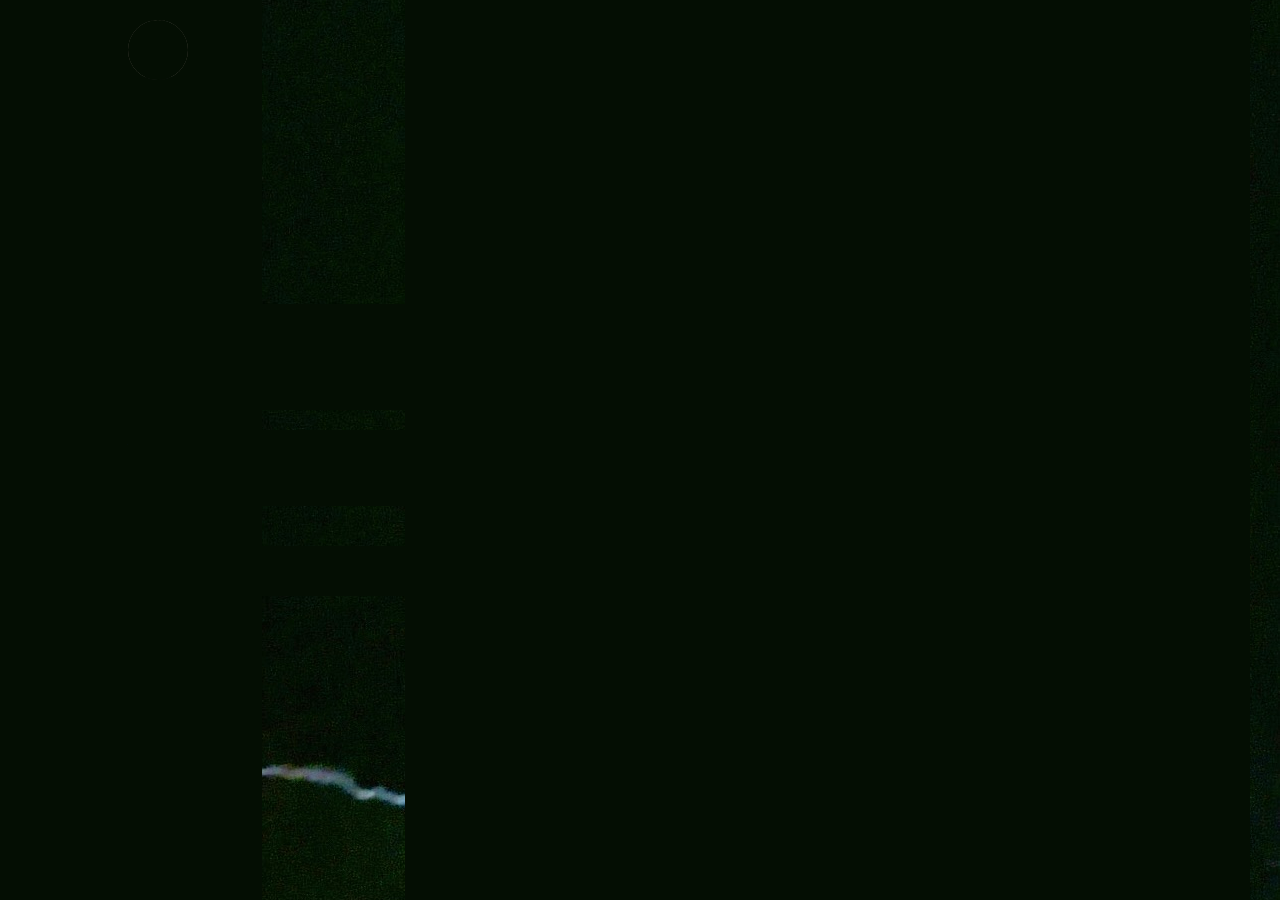
<file: index.html>
<!doctype html>
<html lang="en">
<head>
    <meta charset="UTF-8">
    <meta name="viewport" content="width=device-width,initial-scale=1.0">
    <link href='https://unpkg.com/boxicons@2.1.4/css/boxicons.min.css' rel='stylesheet'>
    <meta http-equiv="X-UA-Compatible" content="IE=edge">
    <link type="text/css" rel="stylesheet" href="style.css"/>
    <title>My porfolio</title>
</head>
<body>
    <header class="header">
        <a href="index.html" class="logo"></a>

        <nav class="navbar">
            <div class="button">
                <a href="index.html" class="content" class="active">Home</a>
                <a href="portfolio.html" class="content">Portfolio</a>
                <a href="timetable.html" class="content">My School timeable</a>
                <a href="contact.html" class="content">Contact</a>
            </div>
        </nav>
    </header>

    <section class="Home">
        <div class="Home-content">
            <h1>Hi, My name is Ocean</h1>
            <h3>SIT international exchange student</h3>
            <p>An undergrad student in computer science at the University of Macau.
                Possess strong problem-solving and reorganizing logical structure.
                 Familiar with communicating in Chinese, English and Japanese. <br />
                 Desire to become a professional computer scientist.</p>
            <div class="box">
                <a href="portfolio.html">My porfolio</a>
                <a href="contact.html">Contact</a>
            </div>
        </div>

        <div class="Home-so">
            <a href="https://www.instagram.com/ocean__426/"><i class='bx bxl-instagram'></i></a>
            <a href="https://www.discordapp.com/users/s.k._0426"><i class='bx bxl-discord'></i></a>
        </div>
        <span class="Home-image"></span>
    </section>
</body>
</html>
</file>
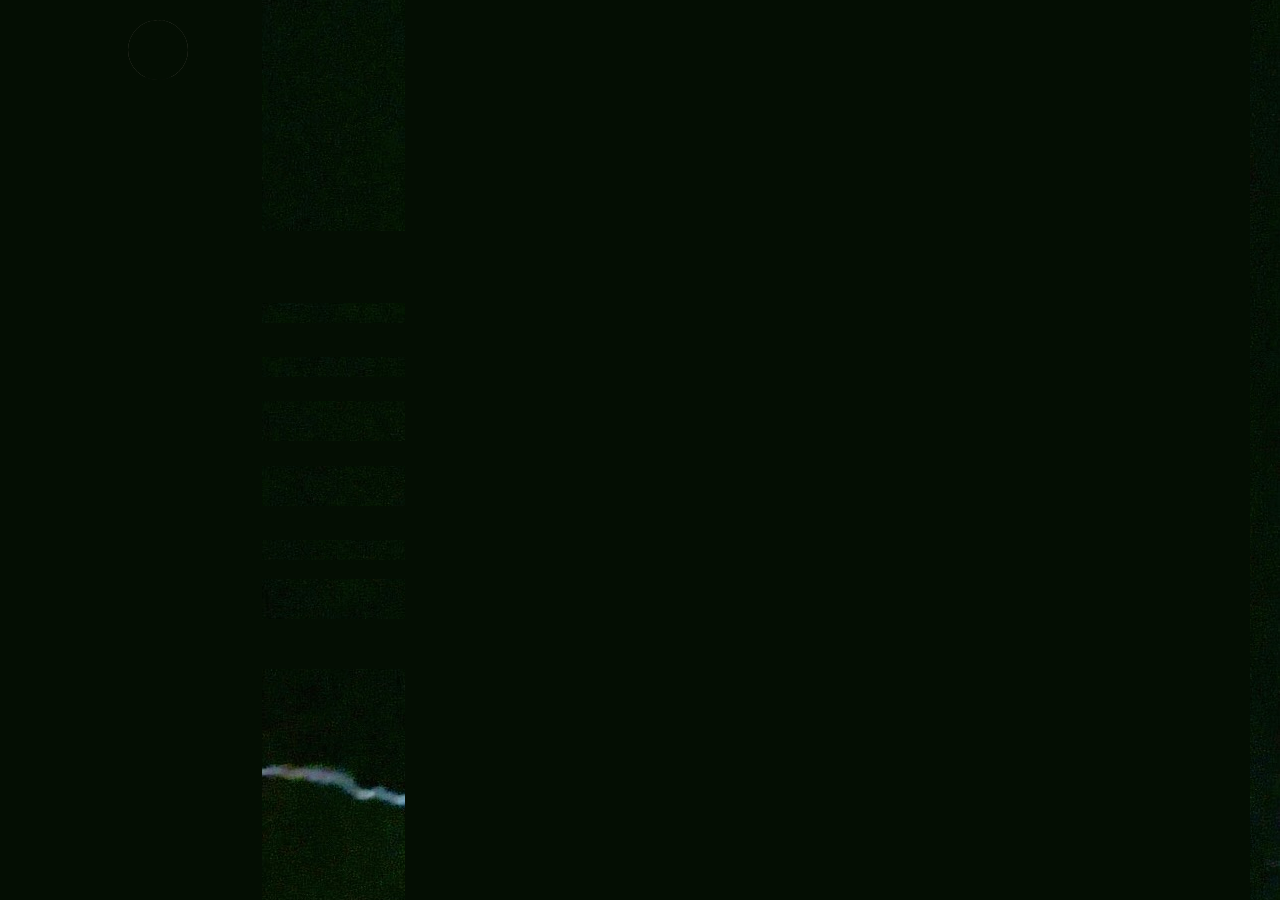
<file: contact.html>
<!doctype html>
<html lang="en">
<head>
    <meta charset="UTF-8">
    <meta name="viewport" content="width=device-width,initial-scale=1.0">
    <link href='https://unpkg.com/boxicons@2.1.4/css/boxicons.min.css' rel='stylesheet'>
    <meta http-equiv="X-UA-Compatible" content="IE=edge">
    <link type="text/css" rel="stylesheet" href="style.css"/>
    <title>My porfolio</title>
</head>
<body>
    <header class="header">
        <a href="index.html" class="logo"></a>

        <nav class="navbar">
            <div class="button">
                <a href="index.html" class="content" class="active">Home</a>
                <a href="portfolio.html" class="content">Portfolio</a>
                <a href="timetable.html" class="content">My School timeable</a>
                <a href="contact.html" class="content">Contact</a>
            </div>
        </nav>
    </header>

    <section class="Home">
        <div class="Home-content">
            <h1>Here's my contact</h1><br/>
            <h3>phone no.</h3>
            <p><img class="Macau" src="Flag_of_Macau.svg.png"alt="this is the flag of macau" width="30px" height="20px">(+853)63839058</p>
            <p><img class="Japan" src="Flag_of_Japan.svg.png"alt="this is the flag of japan" width="30px" height="20px">(+81)07064543426</p>
            <h3>Email</h3>
           <p class="email">z124038@shibaura-it.ac.jp</p>
            <div class="box">
                <a href="portfolio.html">My porfolio</a>
                <a href="contact.html">Contact</a>
            </div>
        </div>

        <div class="Home-so">
            <a href="https://www.instagram.com/ocean__426/"><i class='bx bxl-instagram'></i></a>
            <a href="https://www.discordapp.com/users/s.k._0426"><i class='bx bxl-discord'></i></a>
        </div>
        <span class="Home-image"></span>
    </section>
</body>
</html>
</file>
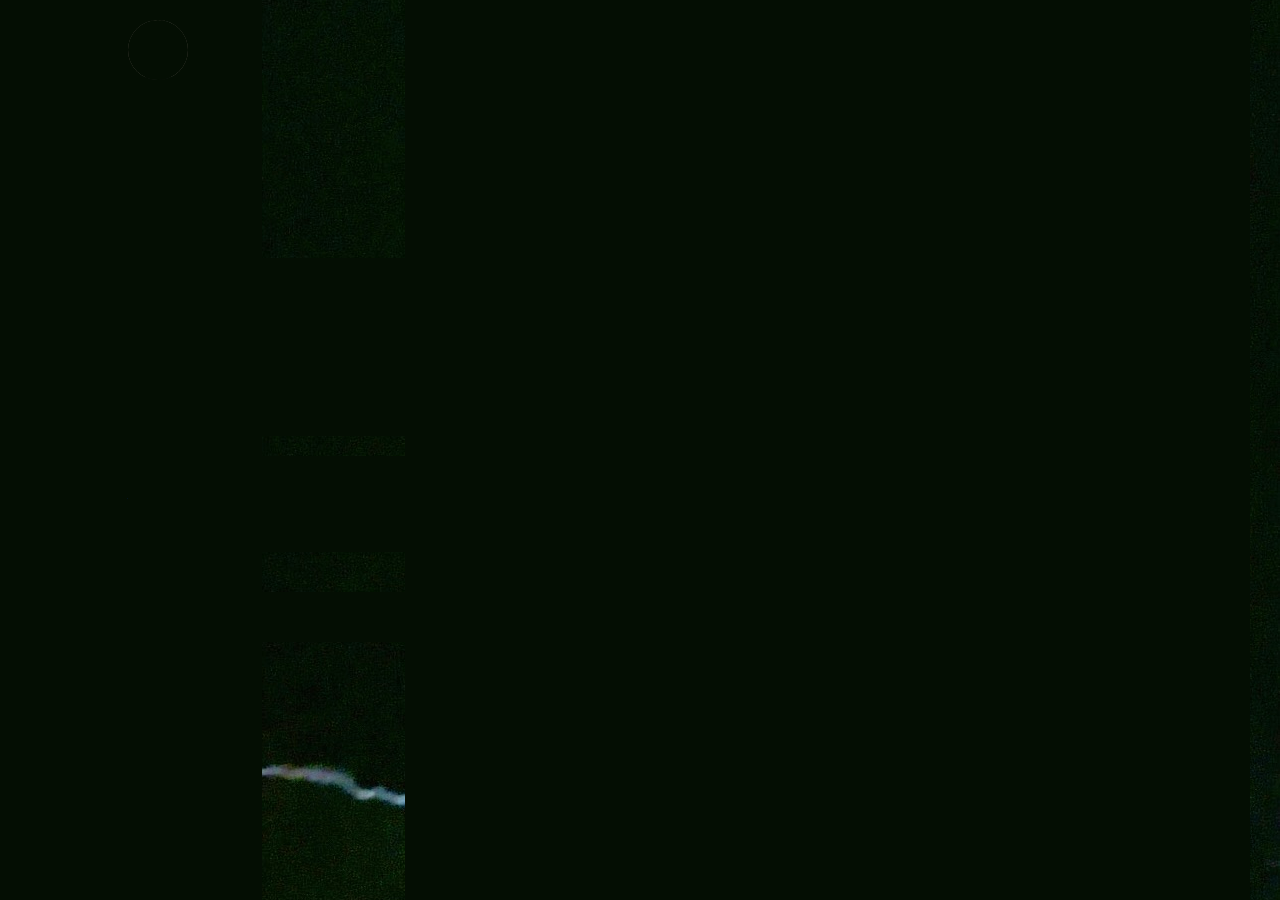
<file: portfolio.html>
<!doctype html>
<html lang="en">
<head>
    <meta charset="UTF-8">
    <meta name="viewport" content="width=device-width,initial-scale=1.0">
    <link href='https://unpkg.com/boxicons@2.1.4/css/boxicons.min.css' rel='stylesheet'>
    <meta http-equiv="X-UA-Compatible" content="IE=edge">
    <link type="text/css" rel="stylesheet" href="style.css"/>
    <title>My porfolio</title>
</head>
<body>
    <header class="header">
        <a href="index.html" class="logo"></a>

        <nav class="navbar">
            <div class="button">
                <a href="index.html" class="content">Home</a>
                <a href="portfolio.html" class="content" class="active">Portfolio</a>
                <a href="timetable.html" class="content">My School timeable</a>
                <a href="contact.html" class="content">Contact</a>
            </div>
        </nav>
    </header>

    <section class="Home">
        <div class="Home-content">
            <h1>Welcome to my porftolio</h1>
            <h3>My interests and work</h3>
            <p>My interests are fitness and playing guitar, both of which I started in college. <br />
                Talking about my previous job, I can say that I have held many jobs, <br />
                such as: private tutoring, shoe store sales, library support staff, etc.</p>
            <div class="box">
                <a href="portfolio.html">My porfolio</a>
                <a href="contact.html">Contact</a>
            </div>
        </div>

        <div class="Home-so">
            <a href="https://www.instagram.com/ocean__426/"><i class='bx bxl-instagram'></i></a>
            <a href="https://www.discordapp.com/users/s.k._0426"><i class='bx bxl-discord'></i></a>
        </div>
        <span class="Home-image"></span>
    </section>
</body>
</html>
</file>
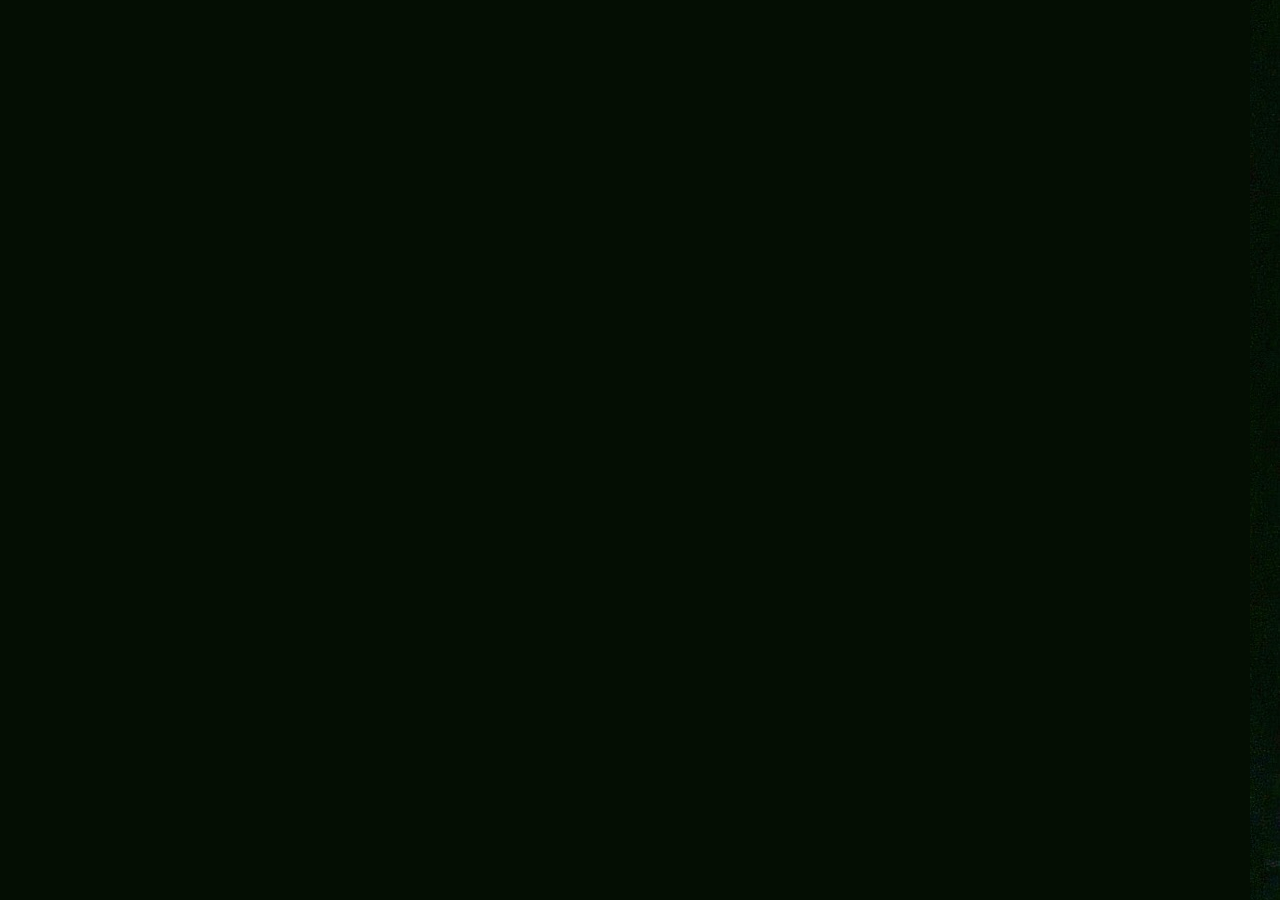
<file: timetable.html>
<!doctype html>
<html lang="en">
<head>
    <meta charset="UTF-8">
    <meta name="viewport" content="width=device-width,initial-scale=1.0">
    <link href='https://unpkg.com/boxicons@2.1.4/css/boxicons.min.css' rel='stylesheet'>
    <meta http-equiv="X-UA-Compatible" content="IE=edge">
    <link type="text/css" rel="stylesheet" href="style.css"/>
    <title>My porfolio</title>
</head>
<body>
    <header class="header">
        <a href="index.html" class="logo"></a>

        <nav class="navbar">
            <div class="button">
                <a href="index.html" class="content" class="active">Home</a>
                <a href="portfolio.html" class="content">Portfolio</a>
                <a href="timetable.html" class="content">My School timeable</a>
                <a href="contact.html" class="content">Contact</a>
            </div>
        </nav>
    </header>

    <section class="Home">
        <div class="Home-content">
            <h1>LU HONG HOI</h1>

            <table border="1">
                <caption>2024 Spring school timetalble</caption>
                <tr>
                    <th>    </th>
                    <th>Mon</th>
                    <th>Tue</th>
                    <th>Wed</th>
                    <th>Thu</th>
                    <th>Fri</th>
                </tr>
                <tr>
                    <td>9:00-10:40</td>
                    <td></td>
                    <td></td>
                    <th rowspan="2">AI in Games</th>
                    <tH rowspan="2">Web desgon and programming</th>
                    <td></td>
                    
                </tr>
                <tr>
                    <td>10:50-12:30</td>
                    <td></td>
                    <td>Advanced OS and Virtualization</td>
                    <td></td>
                </tr>
                <tr>
                    <td>13:20-15:00</td>
                    <td></td>
                    <td></td>
                    <td></td>
                    <td></td>
                    <td>Seminar on ICT and Society</td>
                </tr>
                <tr>
                    <td>15:10-16:50</td>
                    <td></td>
                    <td>Software Design</td>
                    <td></td>
                    <td></td>
                    <td>Japanese</td>
                </tr>
                <tr>
                    <td>17:00-18:40</td>
                    <td></td>
                    <td></td>
                    <td></td>
                    <td></td>
                    <td></td>
                </tr>
            </table>
        </div>

        <div class="Home-so">
            <a href="https://www.instagram.com/ocean__426/"><i class='bx bxl-instagram'></i></a>
            <a href="https://www.discordapp.com/users/s.k._0426"><i class='bx bxl-discord'></i></a>
        </div>
        <span class="Home-image2"></span>
    </section>
</body>
</html>
</file>
<file: style.css>
@import url(https://fonts.googleapis.com/css2?family=IBM+Plex+Mono:ital,wght@0,100;0,200;0,300;0,400;0,500;0,600;0,700;1,100;1,200;1,300;1,400;1,500;1,600;1,700&display=swap);

.ibm-plex-mono-bold-italic {
    font-family: "IBM Plex Mono", monospace;
    font-weight: 700;
    font-style: italic;
  }

*{
    margin: 0;
    padding: 0;
    box-sizing:border-box;
    font-family: "IBM Plex Mono", monospace;
}

body{
    background: #040E03;
    color: #ededed;
}

.header{
    position: fixed;
    top:0;
    left:0;
    width:100%;
    padding: 20px 10%;
    background: transparent;
    display:flex;
    justify-content:space-between;
    align-items: center;
    z-index: 100;
}

.logo{
  position: relative;
  width: 60px; /* Set the desired width */
  height: 60px; /* Set the desired height */
  background-image: url('logo.jpg');
  background-size: cover;/* this can make the photo fill the container by ratio*/
  background-repeat: no-repeat;
  background-position: center;/*show the center of the photo*/
  border-radius: 50%;/*this make the logo circular*/
  overflow:hidden;
}

/* Adjust logo size for tablet */
@media (max-width: 768px) {
    .logo {
      width: 50px;
      height: 50px;
    }
  }
  
  /* Adjust logo size for mobile */
  @media (max-width: 480px) {
    .logo {
      width: 40px;
      height: 40px;
    }
  }
/*animation of logo*/
.logo::before{
    content: '';
    position: absolute;
    top: 0;
    right:0;
    width:100%;
    height:100%;
    background: #040E03;
    animation: showanime 1s ease forwards;
    animation-delay: .5s;
}

/*here are setting the navbar font size, color and hover*/
.navbar a{
    font-size:18px;
    color: #ededed;
    text-decoration: none;
    font-weight: 500;
    margin-left:35px;
    transition: .3s;
}

.navbar a::before{
    content:'';
    width:0;
    height:0;
    background:  #00adb5;
    position: absolute;
    top:-1px;right:-1px;
    z-index: 0;
    transition: width .5s,height .5s;
}

.navbar a::after{
    content:'';
    width:0;
    height:0;
    background:  #00adb5;
    position: absolute;
    bottom:-1px;left:-1px;
    z-index: 0;
    transition: width .5s,height .5s;
}

.navbar a:hover{
    color: #00adb5;
}
.navbar a:active{
    color: #00adb5;
}
.navbar a:hover::before{
    width:calc(10% + 2px);
    height:calc(10% + 2px);
}
.navbar a:hover::after{
    width:calc(10% + 2px);
    height:calc(10% + 2px);
}

.navbar a ::content{
    height:100%;
    width:100%;
    position: absolute;
    left:0;top:0;
    z-index: 1;
    background: #fff;
}

/* well originally the effect i expect is not like this 
    however, it seem not bad so i keep it. 
     ̶(̶i̶ ̶w̶o̶n̶t̶ ̶t̶e̶l̶l̶ ̶u̶ ̶t̶h̶i̶s̶ ̶i̶s̶ ̶a̶ ̶b̶u̶g̶ ̶i̶ ̶c̶a̶n̶t̶ ̶f̶i̶x̶ ̶i̶t̶)̶*/


/* Here is setting the style of the body*/
.Home{
    display: flex;
    align-items:center;
    height:100vh;
    padding: 0 10%;
    background: url('background.JPG') no-repeat;
    background-size: auto;
    background-position: right;
}
/* Styles for tablet devices */
@media (max-width: 768px) {
    .Home {
        padding: 0 5%;
        background-size: cover;
        background-position: center;
    }
}

/* Styles for mobile devices */
@media (max-width: 480px) {
    .Home {
        height: auto;
        padding: 20px;
        background-size: cover;
        background-position: center;
    }
}

.Home-content{
        max-width: 700px; 
}

.Home-content h1{
    position: relative;
    font-size: 56px;
    font-weight: 700;
}
/*animation of H1*/
.Home-content h1::before{
    content: '';
    position: absolute;
    top: 0;
    right:0;
    width:100%;
    height:100%;
    background: #040E03;
    animation: showanime 1s ease forwards;
    animation-delay: 1s;
}

.Home-content h3{
    position: relative;
    font-size: 26px;
    font-size: 700;
    color: aqua;
}
/*animation of H3*/
.Home-content h3::before{
    content: '';
    position: absolute;
    top: 0;
    right:0;
    width:100%;
    height:100%;
    background: #040E03;
    animation: showanime 1s ease forwards;
    animation-delay: 1.3s;
}

.Home-content p{
    position: relative;
    font-size: 16px;
    margin: 20px 0 40px;
    line-height: 1.2;
}

/*animation of P*/
.Home-content p::before{
    content: '';
    position: absolute;
    top: 0;
    right:0;
    width:100%;
    height:100%;
    background: #040E03;
    animation: showanime 1s ease forwards;
    animation-delay: 1.5s;
}

.Home-content .box{
    position: relative;
    display: flex;
    justify-content: space-between;
    width: 350px;
    height: 50px;
}

/*animation of box*/
.Home-content .box::before{
    content: '';
    position: absolute;
    top: 0;
    right:0;
    width:100%;
    height:100%;
    background: #040E03;
    animation: showanime 1s ease forwards;
    animation-delay: 1.8s;
    z-index: 2;
}

.box a{
    position: relative;
    display: inline-flex;
    justify-content: center;
    align-items: center;
    width: 150px;
    height:100%;
    background:#00adb5;
    border-radius: 8px;
    border:2px solid #00adb5;
    font-size: 19px;
    color: black;
    text-decoration: none;
    font-weight: 600;
    letter-spacing: 1px;
    z-index: 1;/*this is setting the priority of between background and word*/
    overflow: hidden;
    transition: .5s;/*this is the transition time*/
}

.box a:hover{
    color: #00adb5;/*change the color when hover*/
}
.box a:nth-child(2){
    background: transparent;
    color: #00adb5;
}

.box a:nth-child(2):hover{
    color: black;/*change the color when hover*/
}
.box a:nth-child(2)::before{
    background: #00adb5;
}



/*here are setting the hover of the button*/
.box a::before{
    content: '';
    position: absolute;
    top: 0;
    left: 0;
    width:0;
    height:100%;
    background: black;
    z-index: -1;/*this is less priority*/
    transition: .5s;/*this is the transition time*/
}

.box a:hover::before{
    width: 100%;
}

/* here are the setting of the social media icon*/
.Home-so{
    position: absolute;
    bottom: 40px;
    width: 120px;
    display: flex;
    justify-content: space-between;
}

/*animation of social media icon*/
.Home-so::before{
    content: '';
    position: absolute;
    top: 0;
    right:0;
    width:100%;
    height:100%;
    background: #040E03;
    animation: showanime 1s ease forwards;
    animation-delay: 2s;
    z-index: 2;
}
.Home-so a{
    position: relative;
    display: inline-flex;
    justify-content: center;
    align-items: center;
    width: 50px;
    height: 50px;
    background:transparent;
    border: 2px solid #00adb5;
    border-radius:50%;
    font-size: 30px;
    color: #00adb5;
    text-decoration: none;
    z-index: 1;
    overflow: hidden;/*this is setting the background not out of the boarder*/
    transition: .5s ;
}


.Home-so a:hover{
    color: #081b28;/*change the color when hover*/
}
.Home-so a::before{
    content: '';
    position: absolute;
    top:0;
    left:0;
    width:0;
    height: 100%;
    background: #00adb5;
    z-index: -1;
    transition: .5s;
}

.Home-so a:hover:before{
    width: 100%;
}

.Home-image{
    position: absolute;
    top: 0;
    right: 30px;
    width: 66%;
    height: 100%;
    background: transparent;
    transition: 3s;
    animation:  ActiveHover .1s forwards;
}

/*animation of Home-image*/
.Home-image::after{
    content: '';
    position: absolute;
    top: 0;
    right:0;
    width:100%;
    height:100%;
    background:#040E03;
    animation: showanime 1s ease forwards;
    animation-delay: 1s;
    z-index: 999;/*make sure to cover the navbar :)*/
}

.Home-image2{
    position: absolute;
    top: 0;
    right: 30px;
    width: 100%;
    height: 100%;
    background: transparent;
    transition: 3s;
    animation:  ActiveHover .1s forwards;
}

/*animation of Home-image of timetable*/
.Home-image2::after{
    content: '';
    position: absolute;
    top: 0;
    right:0;
    width:100%;
    height:100%;
    background:#040E03;
    animation: showanime 1s ease forwards;
    animation-delay: 1s;
    z-index: 999;/*make sure to cover the navbar :)*/
}

#email{
	float:right;
	margin-right:5px;
	padding-top:5px;
	font-size:16px;
	font-family: Verdana, sans-serif;
	color:red;
}

/*animation of P*/
.Home-content p #email::before{
    content: '';
    position: absolute;
    top: 0;
    right:0;
    width:100%;
    height:100%;
    background: #040E03;
    animation: showanime 1s ease forwards;
    animation-delay: 1.5s;
}

@keyframes showanime{
    100%{
        width:0;
    }
}

@keyframes ActiveHover {
    100%{
        pointer-events:auto;
    }
}

/* Styles for small screens (mobile devices) */
@media (max-width: 767px) {
  .header {
    position: static;
    padding: 20px;
    text-align: center;
  }
	
  .navbar .button {
    flex-direction: column;
    align-items: center;
  }

  .navbar .button a {
    margin: 10px 0;
  }

  .Home {
    flex-direction: column;
    align-items: center;
    padding: 40px 20px;
  }

  .Home-content {
    width: 100%;
    text-align: center;
    margin-bottom: 40px;
  }

  .Home-so {
    width: 100%;
    justify-content: center;
  }

  .Home-image {
    width: 100%;
    height: 300px;
  }
}

/* Styles for medium screens (tablet devices) */
@media (min-width: 768px) and (max-width: 991px) {
  .header {
    position: fixed;
    top: 0;
    left: 0;
    width: 100%;
    display: flex;
    justify-content: space-between;
    align-items: center;
    padding: 20px 30px;
  }

  .navbar .button {
    display: flex;
    justify-content: flex-end;
  }

  .navbar .button a {
    margin-left: 20px;
  }

  .Home {
    display: flex;
    justify-content: space-between;
    align-items: center;
    padding: 80px 30px;
  }

  .Home-content {
    width: 55%;
  }

  .Home-so {
    width: 45%;
    justify-content: flex-end;
  }

  .Home-image {
    width: 100%;
    height: 400px;
  }
}
</file>
